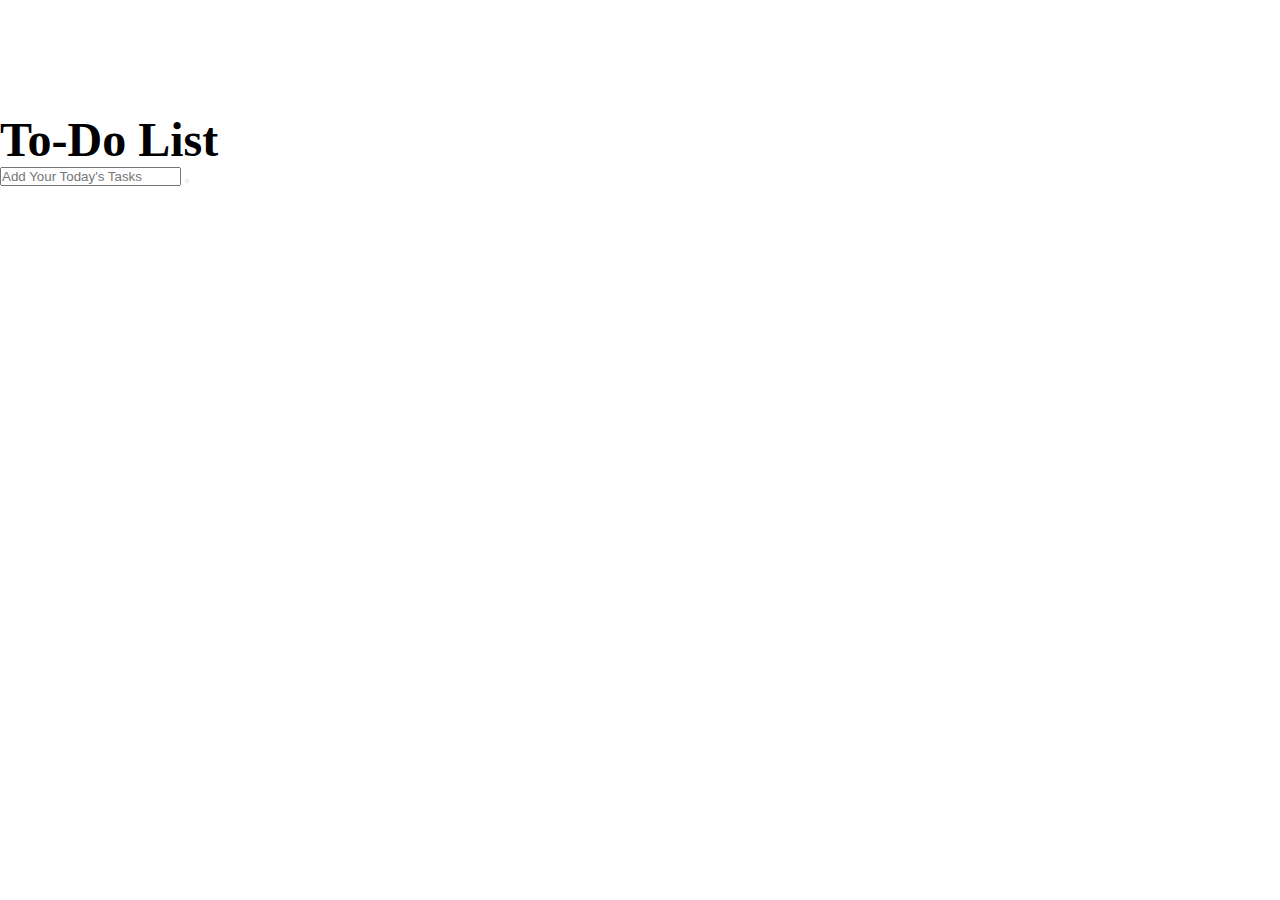
<file: Task3.html>
<!doctype html>
<html lang="en">
  <head>
    <meta charset="utf-8">
    <meta name="viewport" content="width=device-width, initial-scale=1">
    <title>To Do List</title>
    <link href="https://cdn.jsdelivr.net/npm/bootstrap@5.3.0-alpha1/dist/css/bootstrap.min.css" rel="stylesheet" integrity="sha384-GLhlTQ8iRABdZLl6O3oVMWSktQOp6b7In1Zl3/Jr59b6EGGoI1aFkw7cmDA6j6gD" crossorigin="anonymous">
    <link rel="stylesheet" href="https://cdnjs.cloudflare.com/ajax/libs/font-awesome/6.3.0/css/all.min.css" integrity="sha512-SzlrxWUlpfuzQ+pcUCosxcglQRNAq/DZjVsC0lE40xsADsfeQoEypE+enwcOiGjk/bSuGGKHEyjSoQ1zVisanQ==" crossorigin="anonymous" referrerpolicy="no-referrer" />    
    <link href="style.css" rel="stylesheet">
</head>
  <body>
    
    <div class="container">
      <header id="main-header" class="bg-warning text-white p-4 mb-3">
          <div class="row">
            <div class="col-md-12">
                <h1 id="header-title">To-Do List </h1>
            </div>   
          </div>     
      </header>
        <div class="card">
            <div class="card-body">
                <div class="input-group mb-3">
                    <input type="text" 
                           class="form-control" 
                           id="inputField" 
                           placeholder="Add Your Today's Tasks">
                    <button type="button" class="btn btn-primary" id="addToDo">
                      <i class="fa fa-add"></i></h1>
                    </button>
                </div>
                <div class="to-dos" id="toDoContainer">
                </div>
            </div>
        </div>
    </div>
    <script src="https://cdn.jsdelivr.net/npm/bootstrap@5.3.0-alpha1/dist/js/bootstrap.bundle.min.js" 
    integrity="sha384-w76AqPfDkMBDXo30jS1Sgez6pr3x5MlQ1ZAGC+nuZB+EYdgRZgiwxhTBTkF7CXvN" 
    crossorigin="anonymous"></script>
    <script src="script.js"></script>
  </body>
</html>
</file>
<file: style.css>
*{
    padding: 0;
    margin: 0;
    box-sizing: border-box;
    font-family: cursive sans-serif ;
}
#main-header{
    border-radius: 5px;
}
#header-title{
    font-size: 3rem;
    font-weight: 700;
    color: rgb(0, 0, 0);
}
.container{
    width:50%;
    margin-top: 7em;
}
@media screen and (max-width: 800px) {
    .container{
        width:70%;
    }
  }
@media screen and (max-width: 650px) {
    .container{
        width:80%;
    }
  }
@media screen and (max-width: 500px) {
    .container{
        width:99%;
        margin-top: 5em;
    }
  }

.item{
    display: flex;
    flex-direction: row;
    padding: 1rem ;
    border-bottom:4px solid rgb(146, 249, 178) ;
}

.content{
    display:1 1 0%;
    width:90%;
}
.item .content .text {
	font-size: 1.125rem;
	width: 100%;
    border-color: transparent;
}
.item .content .text:hover {
    cursor:context-menu;
}
.item .actions {
	display: flex;
}
.item .actions button {
	margin-left: 0.5rem;
	font-weight: 700;
    font-size:0.9rem;
    padding:2px 6px;
}
</file>
